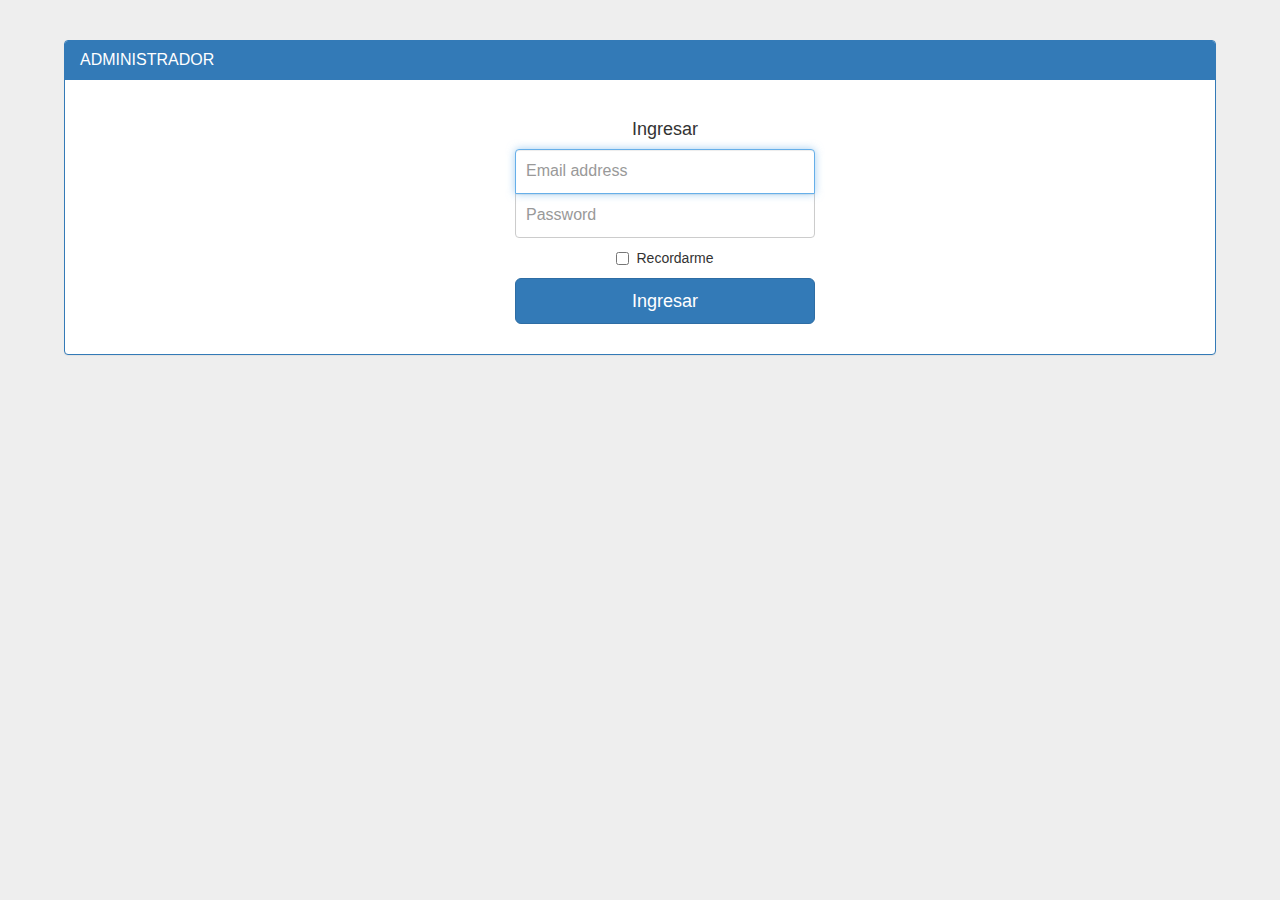
<file: index.html>
<!DOCTYPE html>
<html lang="en">
  <head>
    <meta charset="utf-8">
    <meta http-equiv="X-UA-Compatible" content="IE=edge">
    <meta name="viewport" content="width=device-width, initial-scale=1">
    <!-- The above 3 meta tags *must* come first in the head; any other head content must come *after* these tags -->
    <link rel="icon" type="image/png" href="images/adjuntar.png"/>
    <title>Patronato del Estado de Hidalgo</title>
    <!-- Bootstrap -->
    <link href="css/bootstrap.min.css" rel="stylesheet">
        <!-- Custom styles for this template -->
    <link href="css/signin.css" rel="stylesheet"
    <!-- HTML5 shim and Respond.js for IE8 support of HTML5 elements and media queries -->
    <!-- WARNING: Respond.js doesn't work if you view the page via file:// -->
    <!--[if lt IE 9]>
      <script src="https://oss.maxcdn.com/html5shiv/3.7.3/html5shiv.min.js"></script>
      <script src="https://oss.maxcdn.com/respond/1.4.2/respond.min.js"></script>
    <![endif]-->
  </head>
<body>
    <div class="panel panel-primary" style="width: 90%; margin:  0 auto;">
      <div class="panel-heading">
        <h3 class="panel-title"> ADMINISTRADOR</h3>
      </div>
      <div class="panel-body">
          <div class="container">
            <form class="form-signin">
              <h4 class="form-signin-heading">Ingresar</h4>
              <label for="inputEmail" class="sr-only">Correo electronico</label>
              <input type="email" id="inputEmail" class="form-control" placeholder="Email address" required autofocus>
              <label for="inputPassword" class="sr-only">Contraseña</label>
              <input type="password" id="inputPassword" class="form-control" placeholder="Password" required>
              <div class="checkbox">
                <label>
                  <input type="checkbox" value="remember-me"> Recordarme
                </label>
              </div>
                <button class="btn btn-lg btn-primary btn-block" type="submit" onClick="location.href='menu.html'">Ingresar</button>
            </form>
          </div> <!-- /container -->

        </div>
    </div>
  </body>
</html>
</file>
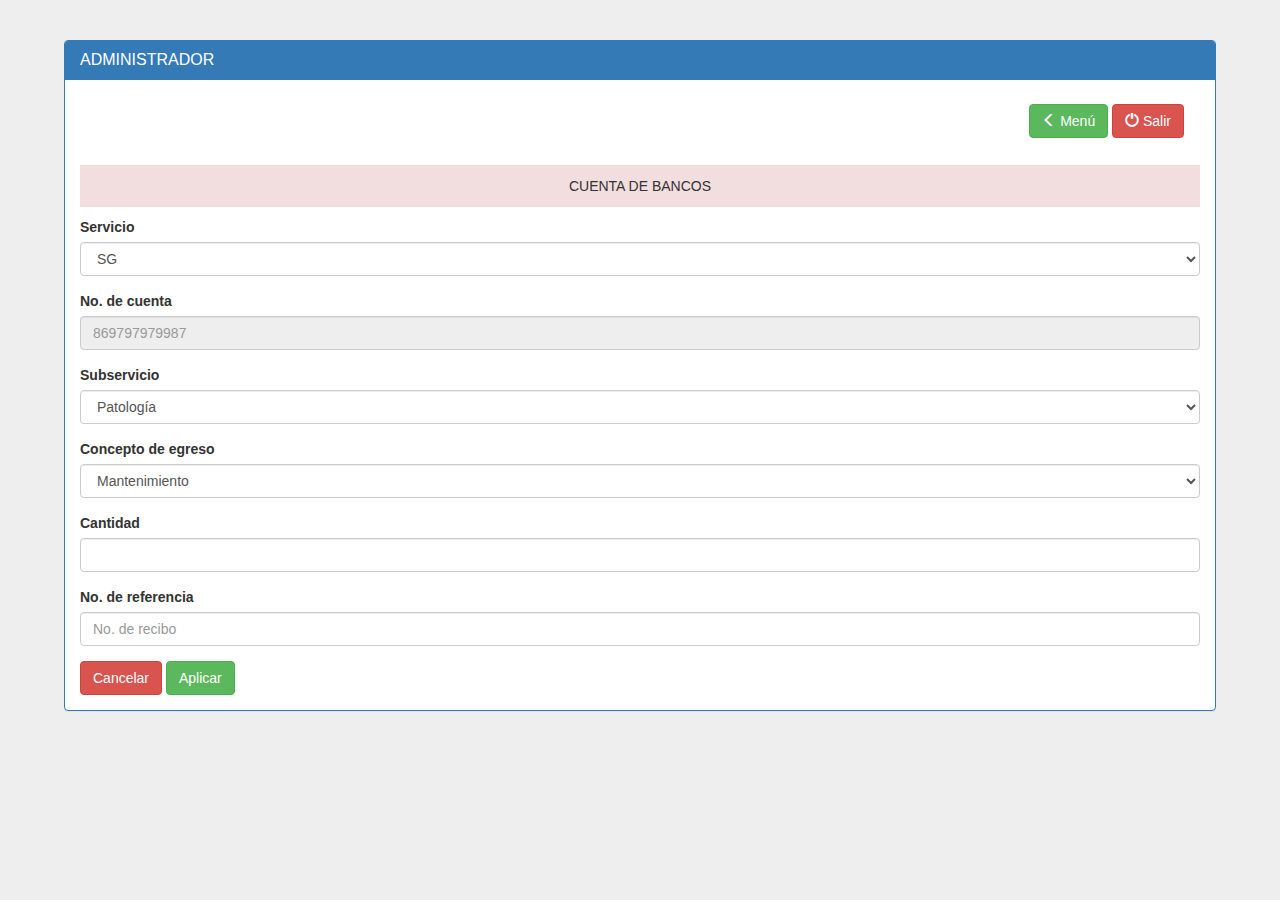
<file: banco.html>
<!DOCTYPE html>
<html lang="en">
  <head>
    <meta charset="utf-8">
    <meta http-equiv="X-UA-Compatible" content="IE=edge">
    <meta name="viewport" content="width=device-width, initial-scale=1">
    <!-- The above 3 meta tags *must* come first in the head; any other head content must come *after* these tags -->
    <link rel="icon" type="image/png" href="images/adjuntar.png"/>
    <title>Patronato del Estado de Hidalgo</title>

    <!-- Bootstrap -->
    <link href="css/bootstrap.min.css" rel="stylesheet">
        <!-- Custom styles for this template -->
    <link href="css/signin.css" rel="stylesheet">
    <script type="text/javascript" src="js/jquery-3.1.0.min.js"></script>
    <script type="text/javascript" src="js/bootstrap.min.js"></script>
    <script type="text/javascript" src="js/bootstrap.js"></script>


    <!-- HTML5 shim and Respond.js for IE8 support of HTML5 elements and media queries -->
    <!-- WARNING: Respond.js doesn't work if you view the page via file:// -->
    <!--[if lt IE 9]>
      <script src="https://oss.maxcdn.com/html5shiv/3.7.3/html5shiv.min.js"></script>
      <script src="https://oss.maxcdn.com/respond/1.4.2/respond.min.js"></script>
    <![endif]-->
  </head>
  <body>
  <div class="panel panel-primary" style="width: 90%; margin:  0 auto;">
  <div class="panel-heading">
    <h3 class="panel-title"> ADMINISTRADOR</h3>
  </div>
  <div class="panel-body">
    <nav class="navbar navbar-default">
        <div class="container-fluid">
          <!-- Brand and toggle get grouped for better mobile display -->
          <div class="navbar-header">
            <button type="button" class="navbar-toggle collapsed" data-toggle="collapse" data-target="#bs-example-navbar-collapse-1" aria-expanded="false">
              <span class="sr-only">Toggle navigation</span>
              <span class="icon-bar"></span>
              <span class="icon-bar"></span>
              <span class="icon-bar"></span>
            </button>
          </div>

          <!-- Collect the nav links, forms, and other content for toggling -->
          <div class="collapse navbar-collapse" id="bs-example-navbar-collapse-1">
            <ul class="nav navbar-nav navbar-right">
            <div class="btn-group">
                <button type="button" class="btn btn-success" aria-haspopup="true" aria-expanded="false" onClick="location.href='menu.html'">
                <span class="glyphicon glyphicon-menu-left" aria-hidden="true"></span> Menú</button>  
            </div>            
            <div class="btn-group">
                <button type="button" class="btn btn-danger" aria-haspopup="true" aria-expanded="false" onClick="location.href='index.html'">
                <span class="glyphicon glyphicon-off" aria-hidden="true"></span> Salir</button>
            </div>
            </ul>
          </div><!-- /.navbar-collapse -->
        </div><!-- /.container-fluid -->
      </nav>
      <form>
        <p class="bg-danger" style="padding:.8em; text-align:center;">CUENTA DE BANCOS</p>
        <div class="form-group">
        <label for="exampleInputPassword1">Servicio</label>
          <select class="form-control">
            <option>SG</option>
          </select>
        </div>
        <div class="form-group">
          <label for="exampleInputEmail1">No. de cuenta</label>
          <input type="text" class="form-control" placeholder="869797979987" disabled="true">
        </div>
        <div class="form-group">
        <label for="exampleInputPassword1">Subservicio</label>
          <select class="form-control">
            <option>Patología</option>
            <option>Radiografias</option>
            <option>Laboratorio</option>
          </select>
        </div>
        <div class="form-group">
        <label for="exampleInputPassword1">Concepto de egreso</label>
          <select class="form-control">
            <option>Mantenimiento</option>
            <option>Compra de equipo</option>
          </select>
        </div>
        <div class="form-group">
          <label for="exampleInputPassword1">Cantidad</label>
          <input type="text" class="form-control" placeholder="">
        </div>
        <div class="form-group">
          <label for="exampleInputPassword1">No. de referencia</label>
          <input type="text" class="form-control" placeholder="No. de recibo">
        </div>
        <button type="button" class="btn btn-danger" aria-haspopup="true" aria-expanded="false">Cancelar</button>
        <button type="submit" class="btn btn-success">Aplicar</button>
      </form>
  </div>
  </div>
  </body>
</html>
</file>
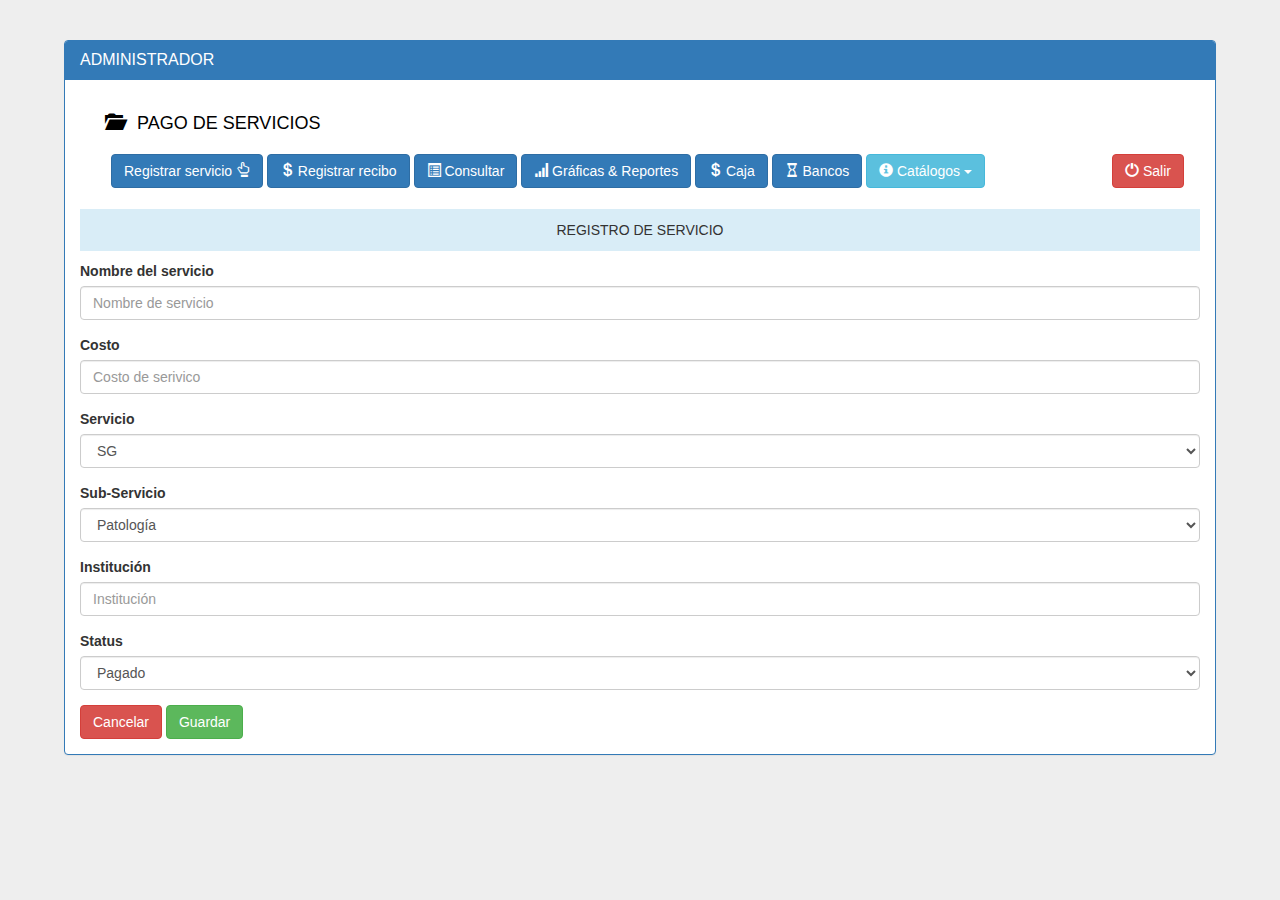
<file: base.html>
<!DOCTYPE html>
<html lang="en">
  <head>
    <meta charset="utf-8">
    <meta http-equiv="X-UA-Compatible" content="IE=edge">
    <meta name="viewport" content="width=device-width, initial-scale=1">
    <!-- The above 3 meta tags *must* come first in the head; any other head content must come *after* these tags -->
    <link rel="icon" type="image/png" href="images/adjuntar.png"/>
    <title>Patronato del Estado de Hidalgo</title>

    <!-- Bootstrap -->
    <link href="css/bootstrap.min.css" rel="stylesheet">
        <!-- Custom styles for this template -->
    <link href="css/signin.css" rel="stylesheet">
    <script type="text/javascript" src="js/jquery-3.1.0.min.js"></script>
    <script type="text/javascript" src="js/bootstrap.min.js"></script>
    <script type="text/javascript" src="js/bootstrap.js"></script>


    <!-- HTML5 shim and Respond.js for IE8 support of HTML5 elements and media queries -->
    <!-- WARNING: Respond.js doesn't work if you view the page via file:// -->
    <!--[if lt IE 9]>
      <script src="https://oss.maxcdn.com/html5shiv/3.7.3/html5shiv.min.js"></script>
      <script src="https://oss.maxcdn.com/respond/1.4.2/respond.min.js"></script>
    <![endif]-->
  </head>
  <body>
  <div class="panel panel-primary" style="width: 90%; margin:  0 auto;">
  <div class="panel-heading">
    <h3 class="panel-title"> ADMINISTRADOR</h3>
  </div>
  <div class="panel-body">
    <nav class="navbar navbar-default">
        <div class="container-fluid">
          <!-- Brand and toggle get grouped for better mobile display -->
          <div class="navbar-header">
            <button type="button" class="navbar-toggle collapsed" data-toggle="collapse" data-target="#bs-example-navbar-collapse-1" aria-expanded="false">
              <span class="sr-only">Toggle navigation</span>
              <span class="icon-bar"></span>
              <span class="icon-bar"></span>
              <span class="icon-bar"></span>
            </button>
            <a class="navbar-brand" href="home.html"><span class="glyphicon glyphicon-folder-open" aria-hidden="true"></span> PAGO DE SERVICIOS</a>
          </div>

          <!-- Collect the nav links, forms, and other content for toggling -->
          <div class="collapse navbar-collapse" id="bs-example-navbar-collapse-1">
            <ul class="nav navbar-nav">
              <!-- Single button -->
              <div class="btn-group">
                <button type="button" class="btn btn-primary" aria-haspopup="true" aria-expanded="false" onClick="location.href='servicio.html'">
                 Registrar servicio <span class="glyphicon glyphicon-hand-up" aria-hidden="true"></span></button>
              </div>
              <div class="btn-group">
                <button type="button" class="btn btn-primary" aria-haspopup="true" aria-expanded="false" onClick="location.href='recibo.html'">
                <span class="glyphicon glyphicon-usd" aria-hidden="true"></span> Registrar recibo</button>
              </div>
              <div class="btn-group">
                <button type="button" class="btn btn-primary" aria-haspopup="true" aria-expanded="false" onClick="location.href='consultar.html'">
                <span class="glyphicon glyphicon-list-alt" aria-hidden="true"></span> Consultar</button>
              </div>
              <div class="btn-group">
                <button type="button" class="btn btn-primary" aria-haspopup="true" aria-expanded="false" onClick="location.href='reportes.html'">
                <span class="glyphicon glyphicon-signal" aria-hidden="true"></span> Gráficas & Reportes</button>
              </div>
              <div class="btn-group">
                <button type="button" class="btn btn-primary" aria-haspopup="true" aria-expanded="false" onClick="location.href='caja.html'">
                <span class="glyphicon glyphicon-usd" aria-hidden="true"></span> Caja</button>
              </div>
              <div class="btn-group">
                <button type="button" class="btn btn-primary" aria-haspopup="true" aria-expanded="false" onClick="location.href='bancos.html'">
                <span class="glyphicon glyphicon-hourglass" aria-hidden="true"></span> Bancos</button>
              </div>              
              <div class="btn-group">
                <button type="button" class="btn btn-info" aria-haspopup="true" aria-expanded="false">
                <span class="glyphicon glyphicon-info-sign" aria-hidden="true"></span> Catálogos <span class="caret"></span></button>
              </div>
            </ul>

            <ul class="nav navbar-nav navbar-right">
             <div class="btn-group">
                <button type="button" class="btn btn-danger" aria-haspopup="true" aria-expanded="false" onClick="location.href='index.html'">
                <span class="glyphicon glyphicon-off" aria-hidden="true"></span> Salir</button>
              </div>
            </ul>

          </div><!-- /.navbar-collapse -->
        </div><!-- /.container-fluid -->
      </nav>
      <form>
        <p class="bg-info" style="padding:.8em; text-align:center;">REGISTRO DE SERVICIO</p>
        <div class="form-group">
          <label for="exampleInputEmail1">Nombre del servicio</label>
          <input type="text" class="form-control" placeholder="Nombre de servicio">
        </div>
        <div class="form-group">
          <label for="exampleInputPassword1">Costo</label>
          <input type="number" class="form-control" placeholder="Costo de serivico">
        </div>
        <div class="form-group">
        <label for="exampleInputPassword1">Servicio</label>
          <select class="form-control">
            <option>SG</option>
          </select>
        </div>
        <div class="form-group">
        <label for="exampleInputPassword1">Sub-Servicio</label>
          <select class="form-control">
            <option>Patología</option>
            <option>Láser</option>
            <option>Avastín</option>
            <option>Biopsias</option>
            <option>Broncoscopia</option>
          </select>
        </div>
        <div class="form-group">
          <label for="exampleInputPassword1">Institución</label>
          <input type="text" class="form-control" placeholder="Institución">
        </div>
        <div class="form-group">
        <label for="exampleInputPassword1">Status</label>
          <select class="form-control">
            <option>Pagado</option>
            <option>Pendiente</option>
          </select>
        </div>
        <button type="button" class="btn btn-danger" aria-haspopup="true" aria-expanded="false">Cancelar</button>
        <button type="submit" class="btn btn-success">Guardar</button>
      </form>
      
  </div>
  </div>
  </body>
</html>
</file>
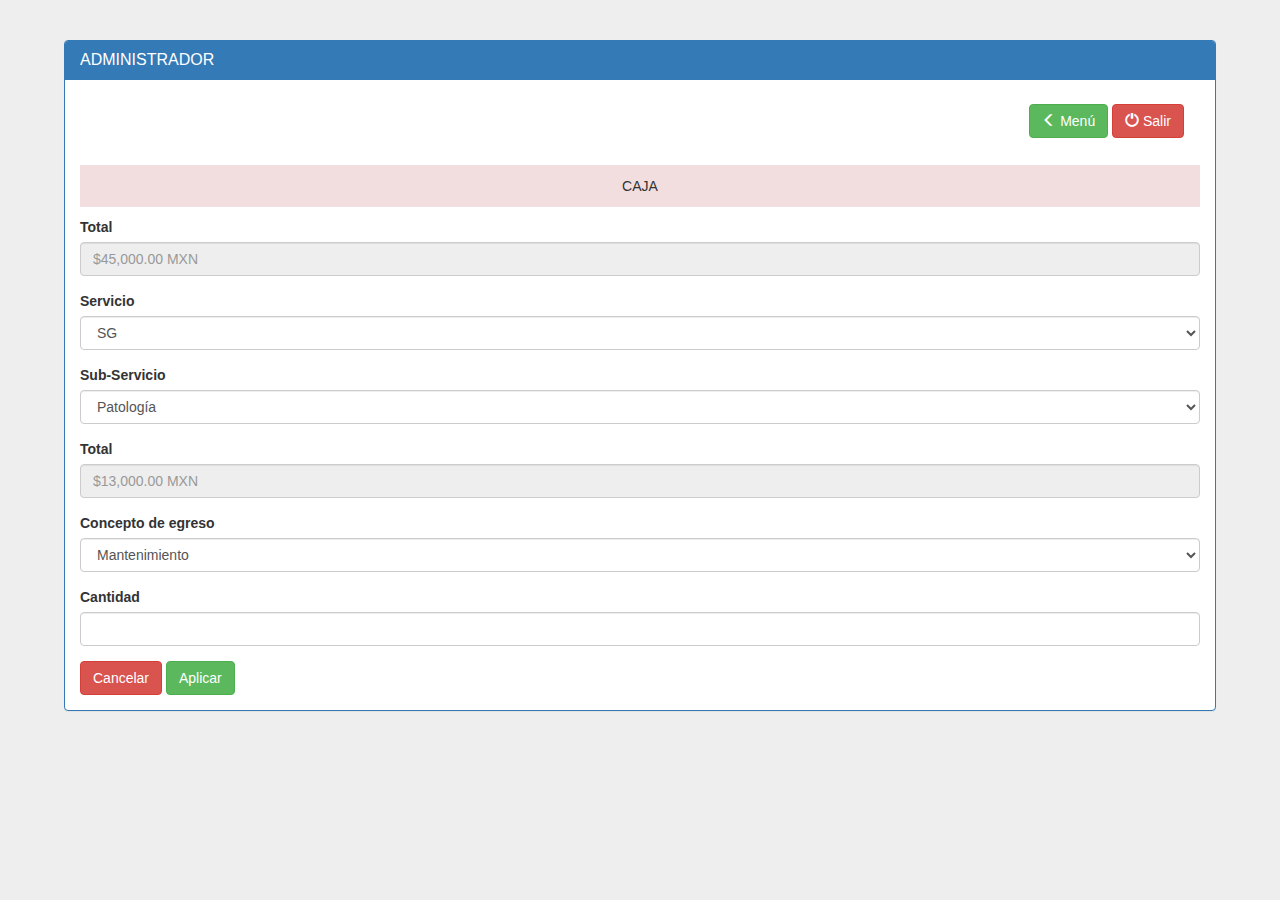
<file: caja.html>
<!DOCTYPE html>
<html lang="en">
  <head>
    <meta charset="utf-8">
    <meta http-equiv="X-UA-Compatible" content="IE=edge">
    <meta name="viewport" content="width=device-width, initial-scale=1">
    <!-- The above 3 meta tags *must* come first in the head; any other head content must come *after* these tags -->
    <link rel="icon" type="image/png" href="images/adjuntar.png"/>
    <title>Patronato del Estado de Hidalgo</title>

    <!-- Bootstrap -->
    <link href="css/bootstrap.min.css" rel="stylesheet">
        <!-- Custom styles for this template -->
    <link href="css/signin.css" rel="stylesheet">
    <script type="text/javascript" src="js/jquery-3.1.0.min.js"></script>
    <script type="text/javascript" src="js/bootstrap.min.js"></script>
    <script type="text/javascript" src="js/bootstrap.js"></script>


    <!-- HTML5 shim and Respond.js for IE8 support of HTML5 elements and media queries -->
    <!-- WARNING: Respond.js doesn't work if you view the page via file:// -->
    <!--[if lt IE 9]>
      <script src="https://oss.maxcdn.com/html5shiv/3.7.3/html5shiv.min.js"></script>
      <script src="https://oss.maxcdn.com/respond/1.4.2/respond.min.js"></script>
    <![endif]-->
  </head>
  <body>
  <div class="panel panel-primary" style="width: 90%; margin:  0 auto;">
  <div class="panel-heading">
    <h3 class="panel-title"> ADMINISTRADOR</h3>
  </div>
  <div class="panel-body">
    <nav class="navbar navbar-default">
        <div class="container-fluid">
          <!-- Brand and toggle get grouped for better mobile display -->
          <div class="navbar-header">
            <button type="button" class="navbar-toggle collapsed" data-toggle="collapse" data-target="#bs-example-navbar-collapse-1" aria-expanded="false">
              <span class="sr-only">Toggle navigation</span>
              <span class="icon-bar"></span>
              <span class="icon-bar"></span>
              <span class="icon-bar"></span>
            </button>
          </div>

          <!-- Collect the nav links, forms, and other content for toggling -->
          <div class="collapse navbar-collapse" id="bs-example-navbar-collapse-1">
            <ul class="nav navbar-nav navbar-right">
            <div class="btn-group">
                <button type="button" class="btn btn-success" aria-haspopup="true" aria-expanded="false" onClick="location.href='menu.html'">
                <span class="glyphicon glyphicon-menu-left" aria-hidden="true"></span> Menú</button>  
            </div>            
            <div class="btn-group">
                <button type="button" class="btn btn-danger" aria-haspopup="true" aria-expanded="false" onClick="location.href='index.html'">
                <span class="glyphicon glyphicon-off" aria-hidden="true"></span> Salir</button>
            </div>
            </ul>
          </div><!-- /.navbar-collapse -->
        </div><!-- /.container-fluid -->
      </nav>
      <form>
        <p class="bg-danger" style="padding:.8em; text-align:center;">CAJA</p>
        <div class="form-group">
          <label for="exampleInputEmail1">Total</label>
          <input type="text" class="form-control" placeholder="$45,000.00 MXN" disabled="true">
        </div>
        <div class="form-group">
        <label for="exampleInputPassword1">Servicio</label>
          <select class="form-control">
            <option>SG</option>
          </select>
        </div>
        <div class="form-group">
        <label for="exampleInputPassword1">Sub-Servicio</label>
          <select class="form-control">
            <option>Patología</option>
            <option>Láser</option>
            <option>Avastín</option>
            <option>Biopsias</option>
            <option>Broncoscopia</option>
          </select>
        </div>
        <div class="form-group">
          <label for="exampleInputEmail1">Total</label>
          <input type="text" class="form-control" placeholder="$13,000.00 MXN" disabled="true">
        </div>
        <div class="form-group">
        <label for="exampleInputPassword1">Concepto de egreso</label>
          <select class="form-control">
            <option>Mantenimiento</option>
            <option>Compra de equipo</option>
          </select>
        </div>
        <div class="form-group">
          <label for="exampleInputPassword1">Cantidad</label>
          <input type="text" class="form-control" placeholder="">
        </div>
        <button type="button" class="btn btn-danger" aria-haspopup="true" aria-expanded="false">Cancelar</button>
        <button type="submit" class="btn btn-success">Aplicar</button>
      </form>
      
  </div>
  </div>
  </body>
</html>
</file>
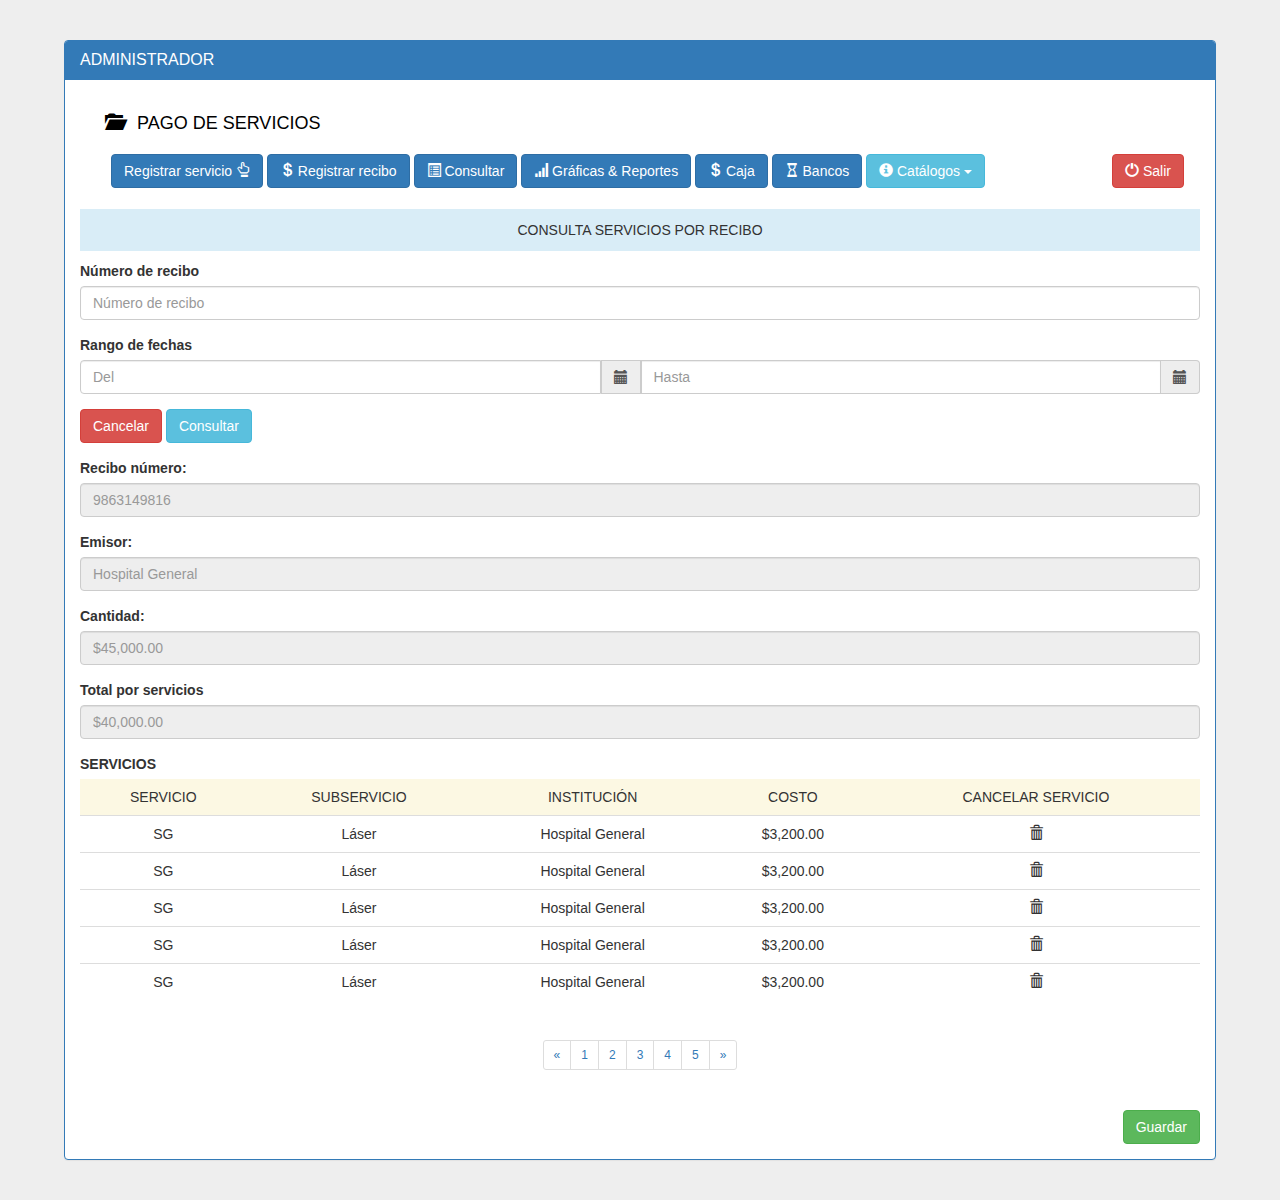
<file: consultar.html>
<!DOCTYPE html>
<html lang="en">
  <head>
    <meta charset="utf-8">
    <meta http-equiv="X-UA-Compatible" content="IE=edge">
    <meta name="viewport" content="width=device-width, initial-scale=1">
    <!-- The above 3 meta tags *must* come first in the head; any other head content must come *after* these tags -->
    <link rel="icon" type="image/png" href="images/adjuntar.png"/>
    <title>Patronato del Estado de Hidalgo</title>

    <!-- Bootstrap -->
    <link href="css/bootstrap.min.css" rel="stylesheet">
        <!-- Custom styles for this template -->
    <link href="css/signin.css" rel="stylesheet">
    <script type="text/javascript" src="js/jquery-3.1.0.min.js"></script>
    <script type="text/javascript" src="js/bootstrap.min.js"></script>
    <script type="text/javascript" src="js/bootstrap.js"></script>


    <!-- HTML5 shim and Respond.js for IE8 support of HTML5 elements and media queries -->
    <!-- WARNING: Respond.js doesn't work if you view the page via file:// -->
    <!--[if lt IE 9]>
      <script src="https://oss.maxcdn.com/html5shiv/3.7.3/html5shiv.min.js"></script>
      <script src="https://oss.maxcdn.com/respond/1.4.2/respond.min.js"></script>
    <![endif]-->
  </head>
  <body>
  <div class="panel panel-primary" style="width: 90%; margin:  0 auto;">
  <div class="panel-heading">
    <h3 class="panel-title"> ADMINISTRADOR</h3>
  </div>
  <div class="panel-body">
    <nav class="navbar navbar-default">
        <div class="container-fluid">
          <!-- Brand and toggle get grouped for better mobile display -->
          <div class="navbar-header">
            <button type="button" class="navbar-toggle collapsed" data-toggle="collapse" data-target="#bs-example-navbar-collapse-1" aria-expanded="false">
              <span class="sr-only">Toggle navigation</span>
              <span class="icon-bar"></span>
              <span class="icon-bar"></span>
              <span class="icon-bar"></span>
            </button>
            <a class="navbar-brand" href="home.html"><span class="glyphicon glyphicon-folder-open" aria-hidden="true"></span> PAGO DE SERVICIOS</a>
          </div>

          <!-- Collect the nav links, forms, and other content for toggling -->
          <div class="collapse navbar-collapse" id="bs-example-navbar-collapse-1">
            <ul class="nav navbar-nav">
              <!-- Single button -->
              <div class="btn-group">
                <button type="button" class="btn btn-primary" aria-haspopup="true" aria-expanded="false" onClick="location.href='servicio.html'">
                 Registrar servicio <span class="glyphicon glyphicon-hand-up" aria-hidden="true"></span></button>
              </div>
              <div class="btn-group">
                <button type="button" class="btn btn-primary" aria-haspopup="true" aria-expanded="false" onClick="location.href='recibo.html'">
                <span class="glyphicon glyphicon-usd" aria-hidden="true"></span> Registrar recibo</button>
              </div>
              <div class="btn-group">
                <button type="button" class="btn btn-primary" aria-haspopup="true" aria-expanded="false" onClick="location.href='consultar.html'">
                <span class="glyphicon glyphicon-list-alt" aria-hidden="true"></span> Consultar</button>
              </div>
              <div class="btn-group">
                <button type="button" class="btn btn-primary" aria-haspopup="true" aria-expanded="false" onClick="location.href='reportes.html'">
                <span class="glyphicon glyphicon-signal" aria-hidden="true"></span> Gráficas & Reportes</button>
              </div>
              <div class="btn-group">
                <button type="button" class="btn btn-primary" aria-haspopup="true" aria-expanded="false" onClick="location.href='caja.html'">
                <span class="glyphicon glyphicon-usd" aria-hidden="true"></span> Caja</button>
              </div>
              <div class="btn-group">
                <button type="button" class="btn btn-primary" aria-haspopup="true" aria-expanded="false" onClick="location.href='bancos.html'">
                <span class="glyphicon glyphicon-hourglass" aria-hidden="true"></span> Bancos</button>
              </div>
              <div class="btn-group">
                <button type="button" class="btn btn-info" aria-haspopup="true" aria-expanded="false">
                <span class="glyphicon glyphicon-info-sign" aria-hidden="true"></span> Catálogos <span class="caret"></span></button>
              </div>
            </ul>

            <ul class="nav navbar-nav navbar-right">
             <div class="btn-group">
                <button type="button" class="btn btn-danger" aria-haspopup="true" aria-expanded="false" onClick="location.href='index.html'">
                <span class="glyphicon glyphicon-off" aria-hidden="true"></span> Salir</button>
              </div>
            </ul>

          </div><!-- /.navbar-collapse -->
        </div><!-- /.container-fluid -->
      </nav>
      <form>
        <p class="bg-info" style="padding:.8em; text-align:center;">CONSULTA SERVICIOS POR RECIBO</p>
        <div class="form-group">
          <label for="exampleInputEmail1">Número de recibo</label>
          <input type="number" class="form-control" placeholder="Número de recibo">
        </div>
        <div class="form-group">
          <label for="exampleInputEmail1">Rango de fechas</label>
             <div class='input-group date' id='datetimepicker1'>
                <input type='text' class="form-control" placeholder="Del"/>
                <span class="input-group-addon">
                  <span class="glyphicon glyphicon-calendar"></span>
                </span>
                 <input type='text' class="form-control" placeholder="Hasta"/>
                <span class="input-group-addon">
                  <span class="glyphicon glyphicon-calendar"></span>
                </span>             
             </div>
        </div>
        <div class="form-group">
          <button type="button" class="btn btn-danger" aria-haspopup="true" aria-expanded="false">Cancelar</button>
          <button type="submit" class="btn btn-info">Consultar</button>
        </div>  
        <div class="form-group">
          <label for="exampleInputEmail1">Recibo número:</label>
          <input type="text" class="form-control" placeholder="9863149816" disabled="true">
        </div>
        <div class="form-group">
          <label for="exampleInputEmail1">Emisor:</label>
          <input type="text" class="form-control" placeholder="Hospital General" disabled="true">
        </div>
        <div class="form-group">
          <label for="exampleInputEmail1">Cantidad:</label>
          <input type="text" class="form-control" placeholder="$45,000.00" disabled="true">
        </div>
        <div class="form-group">
          <label for="exampleInputEmail1">Total por servicios</label>
          <input type="text" class="form-control" placeholder="$40,000.00" disabled="true">
        </div> 
        <div class="form-group">
         <label for="exampleInputPassword1">SERVICIOS</label>
          <table class="table table-hover" style="text-align: center">
            <thead>
              <tr class="warning">
                <td>SERVICIO</td>
                <td>SUBSERVICIO</td>
                <td>INSTITUCIÓN</td>
                <td>COSTO</td>
                <td>CANCELAR SERVICIO</td>
              </tr>
             </thead>
             <tbody>
              <tr>
                <td>SG</td>
                <td>Láser</td>
                <td>Hospital General</td>
                <td>$3,200.00</td>
                <td><span class="glyphicon glyphicon-trash" aria-hidden="true"></span></td>
              </tr>
              <tr>
                <td>SG</td>
                <td>Láser</td>
                <td>Hospital General</td>
                <td>$3,200.00</td>
                <td><span class="glyphicon glyphicon-trash" aria-hidden="true"></span></td>
              </tr>
              <tr>
                <td>SG</td>
                <td>Láser</td>
                <td>Hospital General</td>
                <td>$3,200.00</td>
                <td><span class="glyphicon glyphicon-trash" aria-hidden="true"></span></td>
              </tr>
              <tr>
                <td>SG</td>
                <td>Láser</td>
                <td>Hospital General</td>
                <td>$3,200.00</td>
                <td><span class="glyphicon glyphicon-trash" aria-hidden="true"></span></td>
              </tr>
              <tr>
                <td>SG</td>
                <td>Láser</td>
                <td>Hospital General</td>
                <td>$3,200.00</td>
                <td><span class="glyphicon glyphicon-trash" aria-hidden="true"></span></td>
              </tr>                            
            </tbody> 
          </table>
            <nav aria-label="..." style="text-align: center;">
              <ul class="pagination pagination-sm">
                 <li>
                    <a href="#" aria-label="Previous">
                      <span aria-hidden="true">&laquo;</span>
                    </a>
                  </li>
                  <li><a href="#">1</a></li>
                  <li><a href="#">2</a></li>
                  <li><a href="#">3</a></li>
                  <li><a href="#">4</a></li>
                  <li><a href="#">5</a></li>
                   <li>
                      <a href="#" aria-label="Next">
                        <span aria-hidden="true">&raquo;</span>
                      </a>
                    </li>
              </ul>
            </nav>
        </div>
        <button type="submit" class="btn btn-success" style="float: right">Guardar</button>
      </form>
      
  </div>
  </div>
  </body>
</html>
</file>
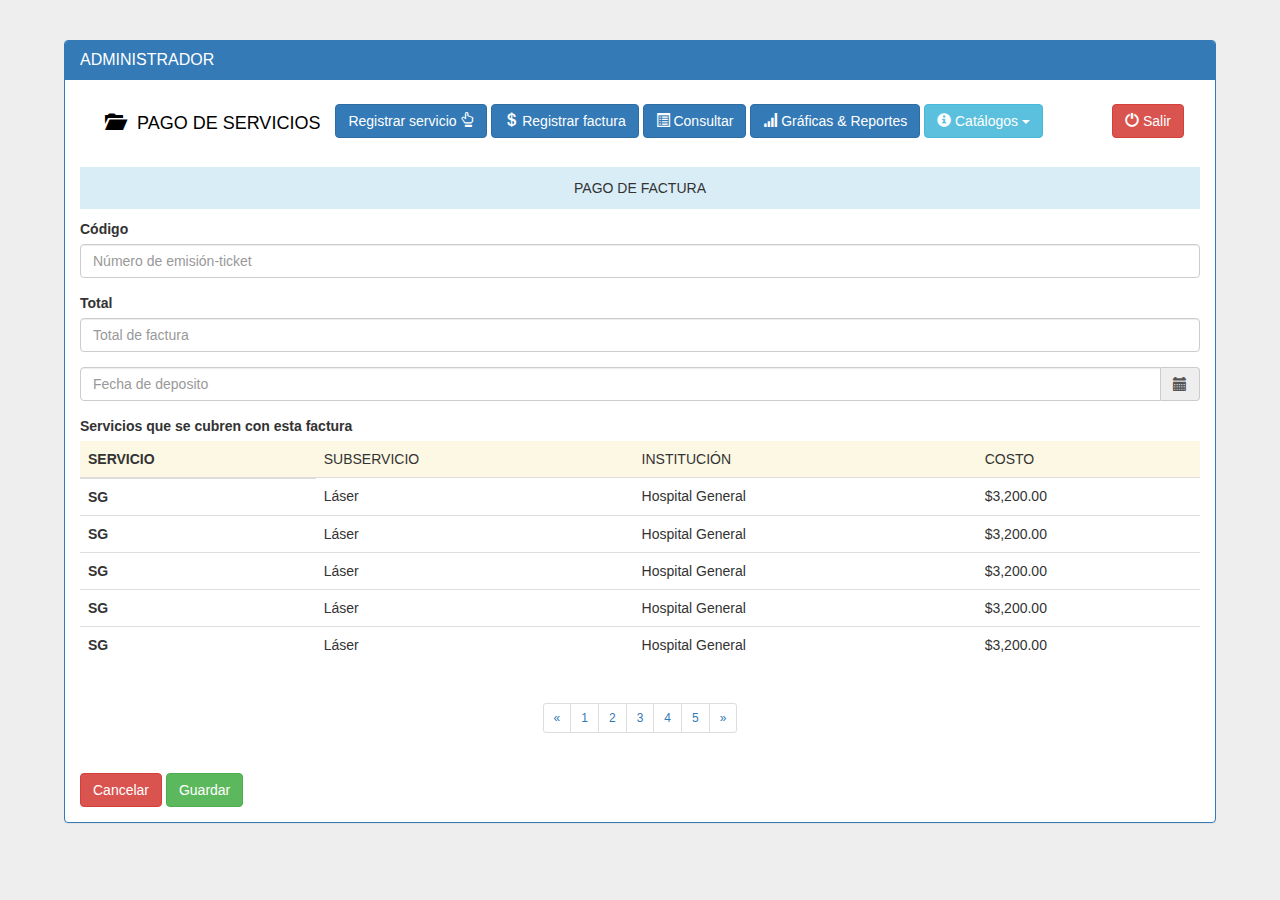
<file: factura.html>
<!DOCTYPE html>
<html lang="en">
  <head>
    <meta charset="utf-8">
    <meta http-equiv="X-UA-Compatible" content="IE=edge">
    <meta name="viewport" content="width=device-width, initial-scale=1">
    <!-- The above 3 meta tags *must* come first in the head; any other head content must come *after* these tags -->
    <link rel="icon" type="image/png" href="images/adjuntar.png"/>
    <title>Patronato del Estado de Hidalgo</title>

    <!-- Bootstrap -->
    <link href="css/bootstrap.min.css" rel="stylesheet">
        <!-- Custom styles for this template -->
    <link href="css/signin.css" rel="stylesheet">
    <script type="text/javascript" src="js/jquery-3.1.0.min.js"></script>
    <script type="text/javascript" src="js/bootstrap.min.js"></script>
    <script type="text/javascript" src="js/bootstrap.js"></script>


    <!-- HTML5 shim and Respond.js for IE8 support of HTML5 elements and media queries -->
    <!-- WARNING: Respond.js doesn't work if you view the page via file:// -->
    <!--[if lt IE 9]>
      <script src="https://oss.maxcdn.com/html5shiv/3.7.3/html5shiv.min.js"></script>
      <script src="https://oss.maxcdn.com/respond/1.4.2/respond.min.js"></script>
    <![endif]-->
  </head>
  <body>
  <div class="panel panel-primary" style="width: 90%; margin:  0 auto;">
  <div class="panel-heading">
    <h3 class="panel-title"> ADMINISTRADOR</h3>
  </div>
  <div class="panel-body">
    <nav class="navbar navbar-default">
        <div class="container-fluid">
          <!-- Brand and toggle get grouped for better mobile display -->
          <div class="navbar-header">
            <button type="button" class="navbar-toggle collapsed" data-toggle="collapse" data-target="#bs-example-navbar-collapse-1" aria-expanded="false">
              <span class="sr-only">Toggle navigation</span>
              <span class="icon-bar"></span>
              <span class="icon-bar"></span>
              <span class="icon-bar"></span>
            </button>
            <a class="navbar-brand" href="home.html"><span class="glyphicon glyphicon-folder-open" aria-hidden="true"></span> PAGO DE SERVICIOS</a>
          </div>

          <!-- Collect the nav links, forms, and other content for toggling -->
          <div class="collapse navbar-collapse" id="bs-example-navbar-collapse-1">
            <ul class="nav navbar-nav">
              <!-- Single button -->
              <div class="btn-group">
                <button type="button" class="btn btn-primary" aria-haspopup="true" aria-expanded="false" onClick="location.href='servicio.html'">
                 Registrar servicio <span class="glyphicon glyphicon-hand-up" aria-hidden="true"></span></button>
              </div>
              <div class="btn-group">
                <button type="button" class="btn btn-primary" aria-haspopup="true" aria-expanded="false" onClick="location.href='factura.html'">
                <span class="glyphicon glyphicon-usd" aria-hidden="true"></span> Registrar factura</button>
              </div>
              <div class="btn-group">
                <button type="button" class="btn btn-primary" aria-haspopup="true" aria-expanded="false" onClick="location.href='consultar.html'">
                <span class="glyphicon glyphicon-list-alt" aria-hidden="true"></span> Consultar</button>
              </div>
              <div class="btn-group">
                <button type="button" class="btn btn-primary" aria-haspopup="true" aria-expanded="false" onClick="location.href='reportes.html'">
                <span class="glyphicon glyphicon-signal" aria-hidden="true"></span> Gráficas & Reportes</button>
              </div>
              <div class="btn-group">
                <button type="button" class="btn btn-info" aria-haspopup="true" aria-expanded="false">
                <span class="glyphicon glyphicon-info-sign" aria-hidden="true"></span> Catálogos <span class="caret"></span></button>
              </div>
            </ul>

            <ul class="nav navbar-nav navbar-right">
             <div class="btn-group">
                <button type="button" class="btn btn-danger" aria-haspopup="true" aria-expanded="false" onClick="location.href='index.html'">
                <span class="glyphicon glyphicon-off" aria-hidden="true"></span> Salir</button>
              </div>
            </ul>

          </div><!-- /.navbar-collapse -->
        </div><!-- /.container-fluid -->
      </nav>
      <form>
        <p class="bg-info" style="padding:.8em; text-align:center;">PAGO DE FACTURA</p>
        <div class="form-group">
          <label for="exampleInputEmail1">Código</label>
          <input type="text" class="form-control" placeholder="Número de emisión-ticket">
        </div>
        <div class="form-group">
          <label for="exampleInputPassword1">Total</label>
          <input type="number" class="form-control" placeholder="Total de factura">
        </div>
        <div class="form-group">
           <div class='input-group date' id='datetimepicker1'>
              <input type='text' class="form-control" placeholder="Fecha de deposito"/>
              <span class="input-group-addon">
                <span class="glyphicon glyphicon-calendar"></span>
              </span>
           </div>
         </div>
         <div class="form-group">
         <label for="exampleInputPassword1">Servicios que se cubren con esta factura</label>
          <table class="table table-hover">
            <thead>
              <tr class="warning">
                <th>SERVICIO</th>
                <td>SUBSERVICIO</td>
                <td>INSTITUCIÓN</td>
                <td>COSTO</td>
              </tr>
             </thead>
             <tbody>
              <tr>
                <th>SG</th>
                <td>Láser</td>
                <td>Hospital General</td>
                <td>$3,200.00</td>
              </tr>
              <tr>
                <th>SG</th>
                <td>Láser</td>
                <td>Hospital General</td>
                <td>$3,200.00</td>
              </tr>
              <tr>
                <th>SG</th>
                <td>Láser</td>
                <td>Hospital General</td>
                <td>$3,200.00</td>
              </tr>
              <tr>
                <th>SG</th>
                <td>Láser</td>
                <td>Hospital General</td>
                <td>$3,200.00</td>
              </tr>
              <tr>
                <th>SG</th>
                <td>Láser</td>
                <td>Hospital General</td>
                <td>$3,200.00</td>
              </tr>                            
            </tbody> 
          </table>
            <nav aria-label="..." style="text-align: center;">
              <ul class="pagination pagination-sm">
                 <li>
                    <a href="#" aria-label="Previous">
                      <span aria-hidden="true">&laquo;</span>
                    </a>
                  </li>
                  <li><a href="#">1</a></li>
                  <li><a href="#">2</a></li>
                  <li><a href="#">3</a></li>
                  <li><a href="#">4</a></li>
                  <li><a href="#">5</a></li>
                   <li>
                      <a href="#" aria-label="Next">
                        <span aria-hidden="true">&raquo;</span>
                      </a>
                    </li>
              </ul>
            </nav>
        </div>
        <button type="button" class="btn btn-danger" aria-haspopup="true" aria-expanded="false">Cancelar</button>
        <button type="submit" class="btn btn-success">Guardar</button>
      </form>
      
  </div>
  </div>
  </body>
          <script type="text/javascript">
            $(function () {
                $('#datetimepicker1').datetimepicker();
            });
        </script>
</html>
</file>
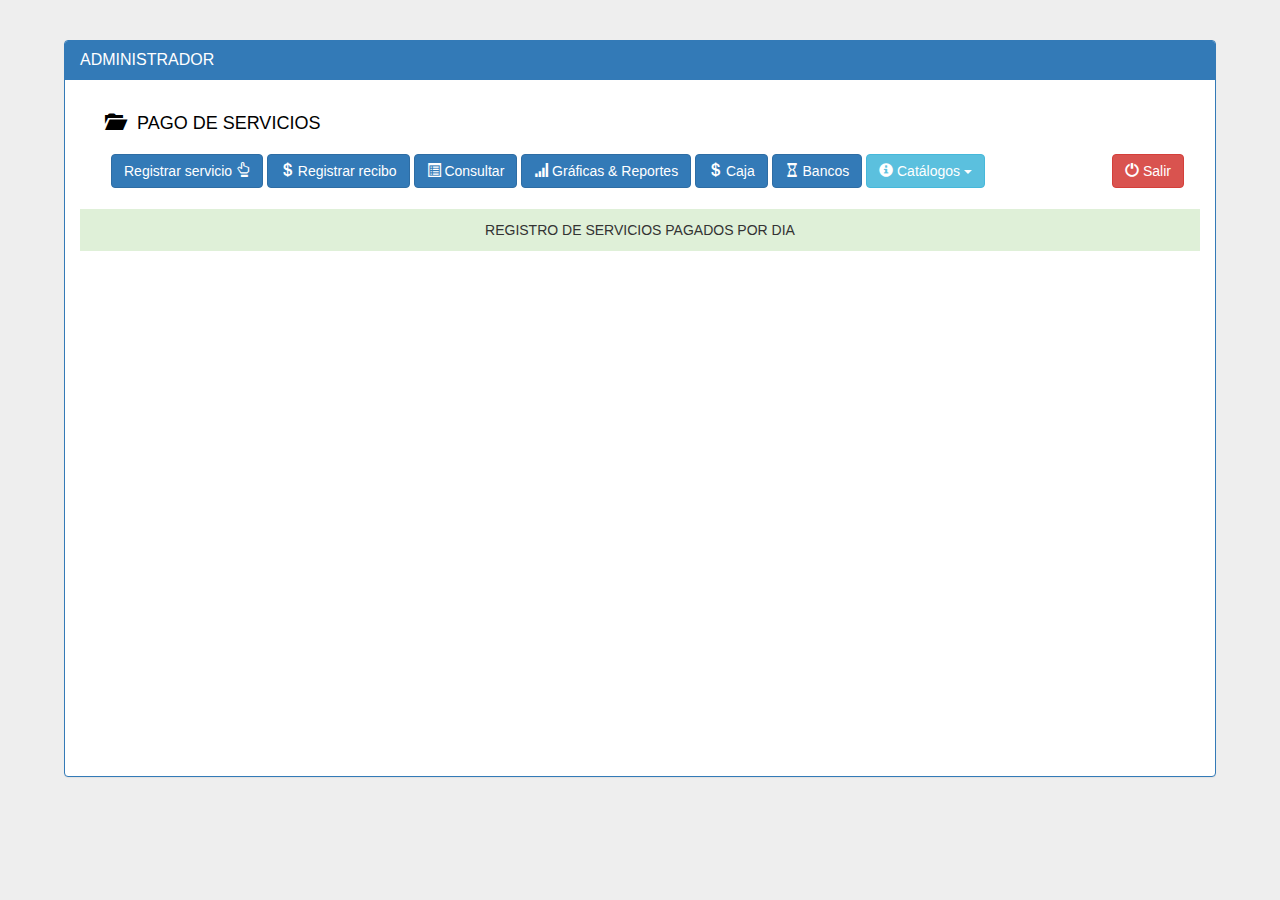
<file: home.html>
<!DOCTYPE html>
<html lang="en">
  <head>
    <meta charset="utf-8">
    <meta http-equiv="X-UA-Compatible" content="IE=edge">
    <meta name="viewport" content="width=device-width, initial-scale=1">
    <!-- The above 3 meta tags *must* come first in the head; any other head content must come *after* these tags -->
    <link rel="icon" type="image/png" href="images/adjuntar.png"/>
    <title>Patronato del Estado de Hidalgo</title>

    <!-- Bootstrap -->
    <link href="css/bootstrap.min.css" rel="stylesheet">
        <!-- Custom styles for this template -->
    <link href="css/signin.css" rel="stylesheet">
    <script type="text/javascript" src="js/jquery-3.1.0.min.js"></script>
    <script type="text/javascript" src="js/bootstrap.min.js"></script>
    <script type="text/javascript" src="js/bootstrap.js"></script>

<!-- Styles -->
<style>
#chartdiv {
  width: 100%;
  height: 500px;
}             
</style>

<!-- Resources -->
<script src="https://www.amcharts.com/lib/3/amcharts.js"></script>
<script src="https://www.amcharts.com/lib/3/serial.js"></script>
<script src="https://www.amcharts.com/lib/3/plugins/export/export.min.js"></script>
<link rel="stylesheet" href="https://www.amcharts.com/lib/3/plugins/export/export.css" type="text/css" media="all"/>
<script src="https://www.amcharts.com/lib/3/themes/light.js"></script>
<script src="js/chart.js"></script>

    <!-- HTML5 shim and Respond.js for IE8 support of HTML5 elements and media queries -->
    <!-- WARNING: Respond.js doesn't work if you view the page via file:// -->
    <!--[if lt IE 9]>
      <script src="https://oss.maxcdn.com/html5shiv/3.7.3/html5shiv.min.js"></script>
      <script src="https://oss.maxcdn.com/respond/1.4.2/respond.min.js"></script>
    <![endif]-->
  </head>
  <body>
  <div class="panel panel-primary" style="width: 90%; margin:  0 auto;">
  <div class="panel-heading">
    <h3 class="panel-title"> ADMINISTRADOR</h3>
  </div>
  <div class="panel-body">
    <nav class="navbar navbar-default">
        <div class="container-fluid">
          <!-- Brand and toggle get grouped for better mobile display -->
          <div class="navbar-header">
            <button type="button" class="navbar-toggle collapsed" data-toggle="collapse" data-target="#bs-example-navbar-collapse-1" aria-expanded="false">
              <span class="sr-only">Toggle navigation</span>
              <span class="icon-bar"></span>
              <span class="icon-bar"></span>
              <span class="icon-bar"></span>
            </button>
            <a class="navbar-brand" href="#"><span class="glyphicon glyphicon-folder-open" aria-hidden="true"></span> PAGO DE SERVICIOS</a>
          </div>

          <!-- Collect the nav links, forms, and other content for toggling -->
          <div class="collapse navbar-collapse" id="bs-example-navbar-collapse-1">
            <ul class="nav navbar-nav">
              <!-- Single button -->
              <div class="btn-group">
                <button type="button" class="btn btn-primary" aria-haspopup="true" aria-expanded="false" onClick="location.href='servicio.html'">
                 Registrar servicio <span class="glyphicon glyphicon-hand-up" aria-hidden="true"></span></button>
              </div>
              <div class="btn-group">
                <button type="button" class="btn btn-primary" aria-haspopup="true" aria-expanded="false" onClick="location.href='recibo.html'">
                <span class="glyphicon glyphicon-usd" aria-hidden="true"></span> Registrar recibo</button>
              </div>
              <div class="btn-group">
                <button type="button" class="btn btn-primary" aria-haspopup="true" aria-expanded="false">
                <span class="glyphicon glyphicon-list-alt" aria-hidden="true"></span> Consultar</button>
              </div>
              <div class="btn-group">
                <button type="button" class="btn btn-primary" aria-haspopup="true" aria-expanded="false" onClick="location.href='reportes.html'">
                <span class="glyphicon glyphicon-signal" aria-hidden="true"></span> Gráficas & Reportes</button>
              </div>
              <div class="btn-group">
                <button type="button" class="btn btn-primary" aria-haspopup="true" aria-expanded="false" onClick="location.href='caja.html'">
                <span class="glyphicon glyphicon-usd" aria-hidden="true"></span> Caja</button>
              </div>
              <div class="btn-group">
                <button type="button" class="btn btn-primary" aria-haspopup="true" aria-expanded="false" onClick="location.href='bancos.html'">
                <span class="glyphicon glyphicon-hourglass" aria-hidden="true"></span> Bancos</button>
              </div>              
              <div class="btn-group">
                <button type="button" class="btn btn-info" aria-haspopup="true" aria-expanded="false">
                <span class="glyphicon glyphicon-info-sign" aria-hidden="true"></span> Catálogos <span class="caret"></span></button>
              </div>
            </ul>

            <ul class="nav navbar-nav navbar-right">
             <div class="btn-group">
                <button type="button" class="btn btn-danger" aria-haspopup="true" aria-expanded="false" onClick="location.href='index.html'">
                <span class="glyphicon glyphicon-off" aria-hidden="true"></span> Salir</button>
              </div>
            </ul>
          </div><!-- /.navbar-collapse -->
        </div><!-- /.container-fluid -->
      </nav>
      <!-- HTML -->
      <p class="bg-success" style="padding:.8em; text-align:center;">REGISTRO DE SERVICIOS PAGADOS POR DIA</p>
      <div id="chartdiv"></div>

  </div>
  </div>
  </body>
</html>
</file>
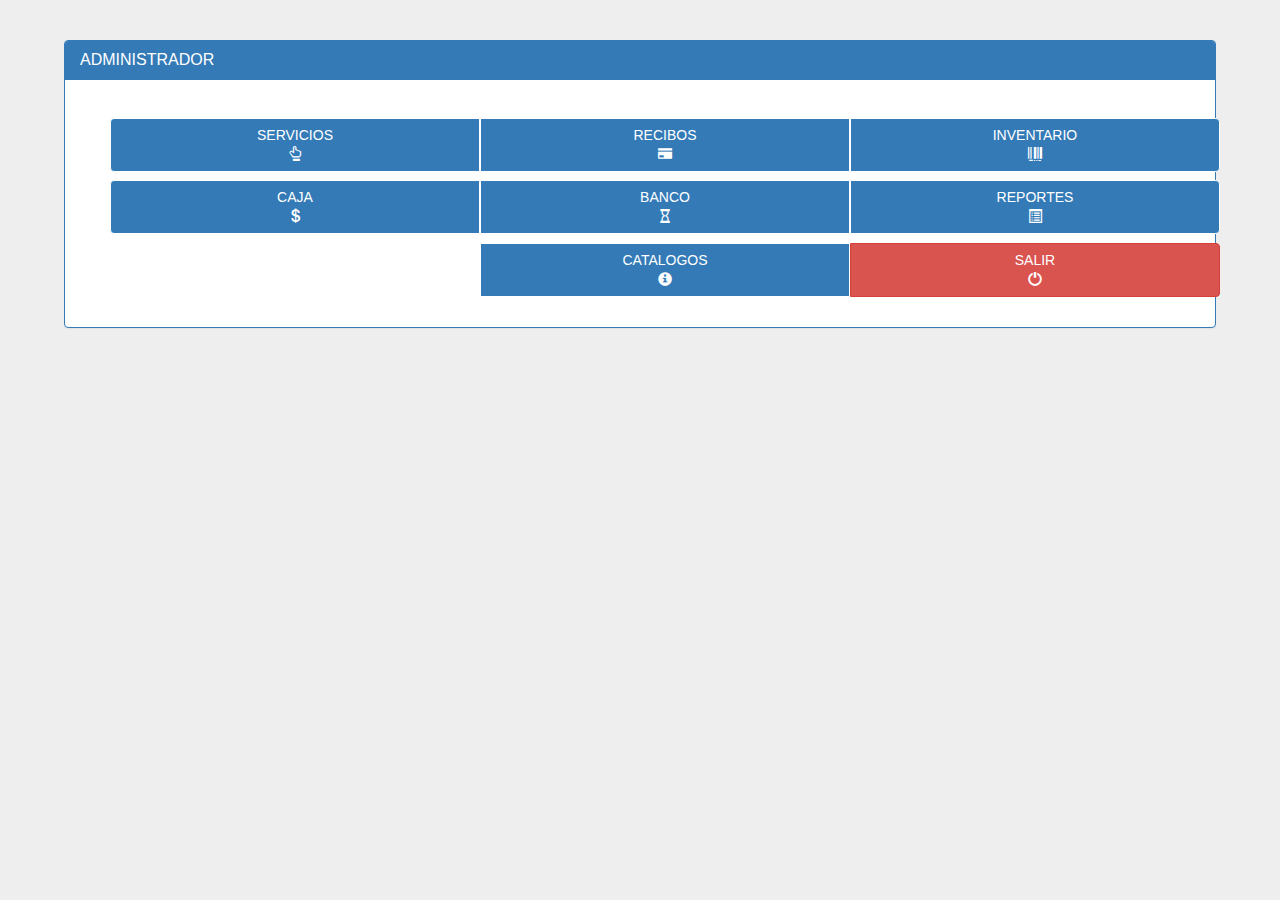
<file: menu.html>
<!DOCTYPE html>
<html lang="en">
  <head>
    <meta charset="utf-8">
    <meta http-equiv="X-UA-Compatible" content="IE=edge">
    <meta name="viewport" content="width=device-width, initial-scale=1">
    <!-- The above 3 meta tags *must* come first in the head; any other head content must come *after* these tags -->
    <link rel="icon" type="image/png" href="images/adjuntar.png"/>
    <title>Patronato del Estado de Hidalgo</title>
    <!-- Bootstrap -->
    <link href="css/bootstrap.min.css" rel="stylesheet">
        <!-- Custom styles for this template -->
    <link href="css/signin.css" rel="stylesheet"
    <!-- HTML5 shim and Respond.js for IE8 support of HTML5 elements and media queries -->
    <!-- WARNING: Respond.js doesn't work if you view the page via file:// -->
    <!--[if lt IE 9]>
      <script src="https://oss.maxcdn.com/html5shiv/3.7.3/html5shiv.min.js"></script>
      <script src="https://oss.maxcdn.com/respond/1.4.2/respond.min.js"></script>
    <![endif]-->
  </head>
<body>
    <div class="panel panel-primary" style="width: 90%; margin:  0 auto;">
      <div class="panel-heading">
        <h3 class="panel-title"> ADMINISTRADOR</h3>
      </div>
      <div class="panel-body">
          <div class="container">
            <form class="form-sign">
				<div class="btn-group btn-group-justified" role="button" aria-label="...">
				  <div class="btn-group" role="button">
				    <button type="button" class="btn btn-menu" onClick="location.href='servicio.html'">SERVICIOS<br>
				    	<span class="glyphicon glyphicon-hand-up" aria-hidden="true"></span>
				    </button>
				  </div>
				  <div class="btn-group" role="button">
				    <button type="button" class="btn btn-menu" onClick="location.href='recibo.html'">RECIBOS<br>
				    	<span class="glyphicon glyphicon-credit-card" aria-hidden="true"></span>
				    </button>
				  </div>
				  <div class="btn-group" role="button">
				    <button type="button" class="btn btn-menu">INVENTARIO<br>
				    	<span class="glyphicon glyphicon-barcode" aria-hidden="true"></span>
				    </button>
				  </div>
				</div>

				<div class="btn-group btn-group-justified" role="button" aria-label="...">
				  <div class="btn-group" role="button">
				    <button type="button" class="btn btn-menu" onClick="location.href='caja.html'">CAJA<br>
				    	<span class="glyphicon glyphicon-usd" aria-hidden="true"></span>
				    </button>
				  </div>
				  <div class="btn-group" role="button">
				    <button type="button" class="btn btn-menu" onClick="location.href='banco.html'">BANCO<br>
				    	<span class="glyphicon glyphicon-hourglass" aria-hidden="true"></span>
				    </button>
				  </div>
				  <div class="btn-group" role="button">
				    <button type="button" class="btn btn-menu" onClick="location.href='reportes.html'">REPORTES<br>
				    	<span class="glyphicon glyphicon-list-alt" aria-hidden="true"></span>
				    </button>
				  </div>
				</div>

				<div class="btn-group btn-group-justified" role="button" aria-label="...">
					<div class="btn-group" role="button"></div>  
					<div class="btn-group" role="button">
					    <button type="button" class="btn btn-menu">CATALOGOS<br>
					    	<span class="glyphicon glyphicon-info-sign" aria-hidden="true"></span>
					    </button>
					</div>
					<div class="btn-group" role="button">
					    <button type="button" class="btn btn-danger" onClick="location.href='index.html'">SALIR<br>
					    	<span class="glyphicon glyphicon-off" aria-hidden="true"></span>
					    </button>
					</div>
					
				</div>  
            </form>
          </div> <!-- /container -->
        </div>
    </div>
  </body>
</html>
</file>
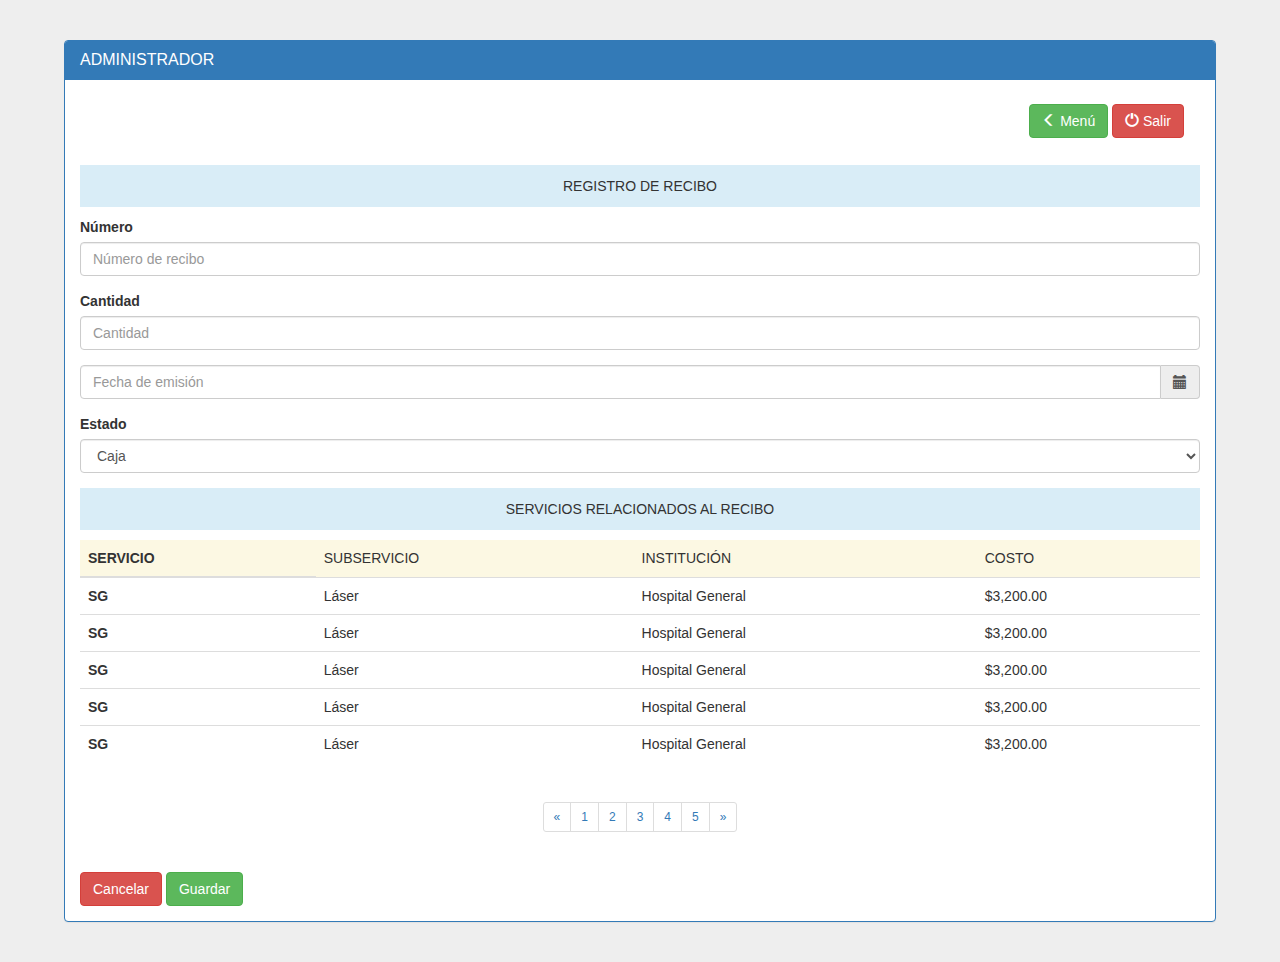
<file: recibo.html>
<!DOCTYPE html>
<html lang="en">
  <head>
    <meta charset="utf-8">
    <meta http-equiv="X-UA-Compatible" content="IE=edge">
    <meta name="viewport" content="width=device-width, initial-scale=1">
    <!-- The above 3 meta tags *must* come first in the head; any other head content must come *after* these tags -->
    <link rel="icon" type="image/png" href="images/adjuntar.png"/>
    <title>Patronato del Estado de Hidalgo</title>

    <!-- Bootstrap -->
    <link href="css/bootstrap.min.css" rel="stylesheet">
        <!-- Custom styles for this template -->
    <link href="css/signin.css" rel="stylesheet">
    <script type="text/javascript" src="js/jquery-3.1.0.min.js"></script>
    <script type="text/javascript" src="js/bootstrap.min.js"></script>
    <script type="text/javascript" src="js/bootstrap.js"></script>


    <!-- HTML5 shim and Respond.js for IE8 support of HTML5 elements and media queries -->
    <!-- WARNING: Respond.js doesn't work if you view the page via file:// -->
    <!--[if lt IE 9]>
      <script src="https://oss.maxcdn.com/html5shiv/3.7.3/html5shiv.min.js"></script>
      <script src="https://oss.maxcdn.com/respond/1.4.2/respond.min.js"></script>
    <![endif]-->
  </head>
  <body>
  <div class="panel panel-primary" style="width: 90%; margin:  0 auto;">
  <div class="panel-heading">
    <h3 class="panel-title"> ADMINISTRADOR</h3>
  </div>
  <div class="panel-body">
    <nav class="navbar navbar-default">
        <div class="container-fluid">
          <!-- Brand and toggle get grouped for better mobile display -->
          <div class="navbar-header">
            <button type="button" class="navbar-toggle collapsed" data-toggle="collapse" data-target="#bs-example-navbar-collapse-1" aria-expanded="false">
              <span class="sr-only">Toggle navigation</span>
              <span class="icon-bar"></span>
              <span class="icon-bar"></span>
              <span class="icon-bar"></span>
            </button>
          </div>

          <!-- Collect the nav links, forms, and other content for toggling -->
          <div class="collapse navbar-collapse" id="bs-example-navbar-collapse-1">
            <ul class="nav navbar-nav navbar-right">
            <div class="btn-group">
                <button type="button" class="btn btn-success" aria-haspopup="true" aria-expanded="false" onClick="location.href='menu.html'">
                <span class="glyphicon glyphicon-menu-left" aria-hidden="true"></span> Menú</button>  
            </div>            
            <div class="btn-group">
                <button type="button" class="btn btn-danger" aria-haspopup="true" aria-expanded="false" onClick="location.href='index.html'">
                <span class="glyphicon glyphicon-off" aria-hidden="true"></span> Salir</button>
            </div>
            </ul>
          </div><!-- /.navbar-collapse -->
        </div><!-- /.container-fluid -->
      </nav>
      <form>
        <p class="bg-info" style="padding:.8em; text-align:center;">REGISTRO DE RECIBO</p>
        <div class="form-group">
          <label for="exampleInputEmail1">Número</label>
          <input type="text" class="form-control" placeholder="Número de recibo">
        </div>
        <div class="form-group">
          <label for="exampleInputPassword1">Cantidad</label>
          <input type="number" class="form-control" placeholder="Cantidad">
        </div>
        <div class="form-group">
           <div class='input-group date' id='datetimepicker1'>
              <input type='text' class="form-control" placeholder="Fecha de emisión"/>
              <span class="input-group-addon">
                <span class="glyphicon glyphicon-calendar"></span>
              </span>
           </div>
         </div>
        <div class="form-group">
        <label for="exampleInputPassword1">Estado</label>
          <select class="form-control">
            <option>Caja</option>
            <option>Deposito a cuenta</option>
          </select>
        </div>
         <div class="form-group">
         <p class="bg-info" style="padding:.8em; text-align:center;">SERVICIOS RELACIONADOS AL RECIBO</p>
          <table class="table table-hover">
            <thead>
              <tr class="warning">
                <th>SERVICIO</th>
                <td>SUBSERVICIO</td>
                <td>INSTITUCIÓN</td>
                <td>COSTO</td>
              </tr>
             </thead>
             <tbody>
              <tr>
                <th>SG</th>
                <td>Láser</td>
                <td>Hospital General</td>
                <td>$3,200.00</td>
              </tr>
              <tr>
                <th>SG</th>
                <td>Láser</td>
                <td>Hospital General</td>
                <td>$3,200.00</td>
              </tr>
              <tr>
                <th>SG</th>
                <td>Láser</td>
                <td>Hospital General</td>
                <td>$3,200.00</td>
              </tr>
              <tr>
                <th>SG</th>
                <td>Láser</td>
                <td>Hospital General</td>
                <td>$3,200.00</td>
              </tr>
              <tr>
                <th>SG</th>
                <td>Láser</td>
                <td>Hospital General</td>
                <td>$3,200.00</td>
              </tr>                            
            </tbody> 
          </table>
            <nav aria-label="..." style="text-align: center;">
              <ul class="pagination pagination-sm">
                 <li>
                    <a href="#" aria-label="Previous">
                      <span aria-hidden="true">&laquo;</span>
                    </a>
                  </li>
                  <li><a href="#">1</a></li>
                  <li><a href="#">2</a></li>
                  <li><a href="#">3</a></li>
                  <li><a href="#">4</a></li>
                  <li><a href="#">5</a></li>
                   <li>
                      <a href="#" aria-label="Next">
                        <span aria-hidden="true">&raquo;</span>
                      </a>
                    </li>
              </ul>
            </nav>
        </div>
        <button type="button" class="btn btn-danger" aria-haspopup="true" aria-expanded="false">Cancelar</button>
        <button type="submit" class="btn btn-success">Guardar</button>
      </form>
      
  </div>
  </div>
  </body>
          <script type="text/javascript">
            $(function () {
                $('#datetimepicker1').datetimepicker();
            });
        </script>
</html>
</file>
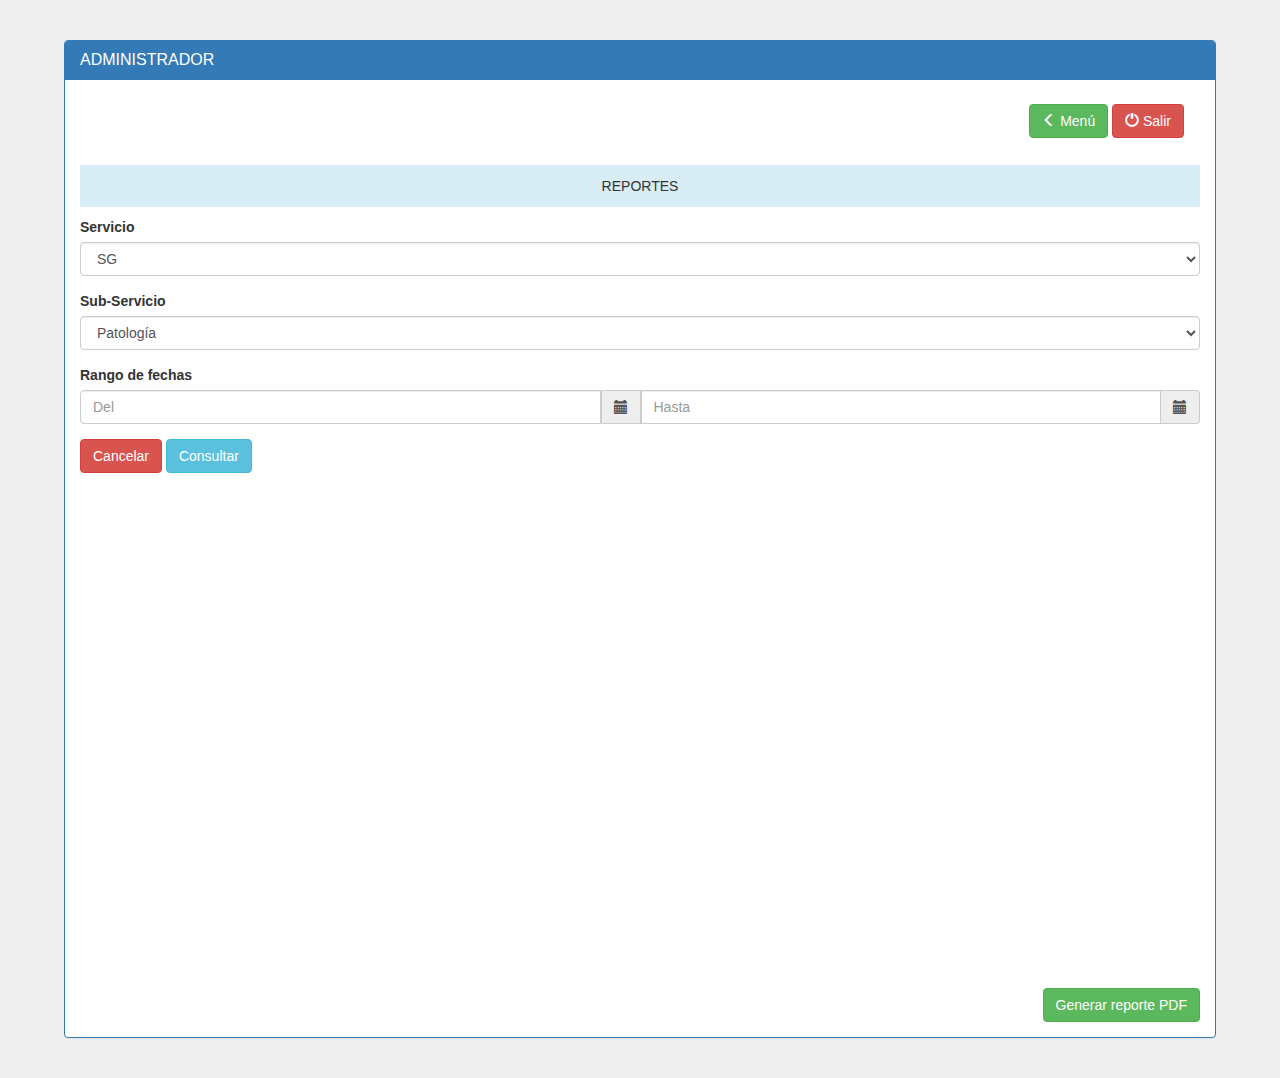
<file: reportes.html>
<!DOCTYPE html>
<html lang="en">
  <head>
    <meta charset="utf-8">
    <meta http-equiv="X-UA-Compatible" content="IE=edge">
    <meta name="viewport" content="width=device-width, initial-scale=1">
    <!-- The above 3 meta tags *must* come first in the head; any other head content must come *after* these tags -->
    <link rel="icon" type="image/png" href="images/adjuntar.png"/>
    <title>Patronato del Estado de Hidalgo</title>

    <!-- Bootstrap -->
    <link href="css/bootstrap.min.css" rel="stylesheet">
        <!-- Custom styles for this template -->
    <link href="css/signin.css" rel="stylesheet">
    <script type="text/javascript" src="js/jquery-3.1.0.min.js"></script>
    <script type="text/javascript" src="js/bootstrap.min.js"></script>
    <script type="text/javascript" src="js/bootstrap.js"></script>

    <script src="https://www.amcharts.com/lib/3/amcharts.js"></script>
    <script src="https://www.amcharts.com/lib/3/pie.js"></script>
    <script src="https://www.amcharts.com/lib/3/themes/light.js"></script>
    <script src="https://www.amcharts.com/lib/3/plugins/export/export.min.js"></script>
    <link rel="stylesheet" href="https://www.amcharts.com/lib/3/plugins/export/export.css" type="text/css" media="all" />
    <script type="text/javascript" src="js/dona.js"></script>
    <style>
      #chartdiv {
        width   : 100%;
        height    : 500px;
        font-size : 11px;
      }             
    </style>

    <!-- HTML5 shim and Respond.js for IE8 support of HTML5 elements and media queries -->
    <!-- WARNING: Respond.js doesn't work if you view the page via file:// -->
    <!--[if lt IE 9]>
      <script src="https://oss.maxcdn.com/html5shiv/3.7.3/html5shiv.min.js"></script>
      <script src="https://oss.maxcdn.com/respond/1.4.2/respond.min.js"></script>
    <![endif]-->
  </head>
  <body>
  <div class="panel panel-primary" style="width: 90%; margin:  0 auto;">
  <div class="panel-heading">
    <h3 class="panel-title"> ADMINISTRADOR</h3>
  </div>
  <div class="panel-body">
    <nav class="navbar navbar-default">
        <div class="container-fluid">
          <!-- Brand and toggle get grouped for better mobile display -->
          <div class="navbar-header">
            <button type="button" class="navbar-toggle collapsed" data-toggle="collapse" data-target="#bs-example-navbar-collapse-1" aria-expanded="false">
              <span class="sr-only">Toggle navigation</span>
              <span class="icon-bar"></span>
              <span class="icon-bar"></span>
              <span class="icon-bar"></span>
            </button>
          </div>

          <!-- Collect the nav links, forms, and other content for toggling -->
          <div class="collapse navbar-collapse" id="bs-example-navbar-collapse-1">
            <ul class="nav navbar-nav navbar-right">
            <div class="btn-group">
                <button type="button" class="btn btn-success" aria-haspopup="true" aria-expanded="false" onClick="location.href='menu.html'">
                <span class="glyphicon glyphicon-menu-left" aria-hidden="true"></span> Menú</button>  
            </div>            
            <div class="btn-group">
                <button type="button" class="btn btn-danger" aria-haspopup="true" aria-expanded="false" onClick="location.href='index.html'">
                <span class="glyphicon glyphicon-off" aria-hidden="true"></span> Salir</button>
            </div>
            </ul>
          </div><!-- /.navbar-collapse -->
        </div><!-- /.container-fluid -->
      </nav>
      <form>
        <p class="bg-info" style="padding:.8em; text-align:center;">REPORTES</p>
        <div class="form-group">
        <label for="exampleInputPassword1">Servicio</label>
          <select class="form-control">
            <option>SG</option>
          </select>
        </div>
        <div class="form-group">
        <label for="exampleInputPassword1">Sub-Servicio</label>
          <select class="form-control">
            <option>Patología</option>
            <option>Láser</option>
            <option>Avastín</option>
            <option>Biopsias</option>
            <option>Broncoscopia</option>
          </select>
        </div>
        <div class="form-group">
          <label for="exampleInputEmail1">Rango de fechas</label>
             <div class='input-group date' id='datetimepicker1'>
                <input type='text' class="form-control" placeholder="Del"/>
                <span class="input-group-addon">
                  <span class="glyphicon glyphicon-calendar"></span>
                </span>
                 <input type='text' class="form-control" placeholder="Hasta"/>
                <span class="input-group-addon">
                  <span class="glyphicon glyphicon-calendar"></span>
                </span>             
             </div>
        </div>
        <div class="form-group">
          <button type="button" class="btn btn-danger" aria-haspopup="true" aria-expanded="false">Cancelar</button>
          <button type="submit" class="btn btn-info">Consultar</button>
        </div> 
        <div id="chartdiv"></div>
        <button type="submit" class="btn btn-success" style="float: right">Generar reporte PDF</button>
      </form>
  </div>
  </div>
  </body>
</html>
</file>
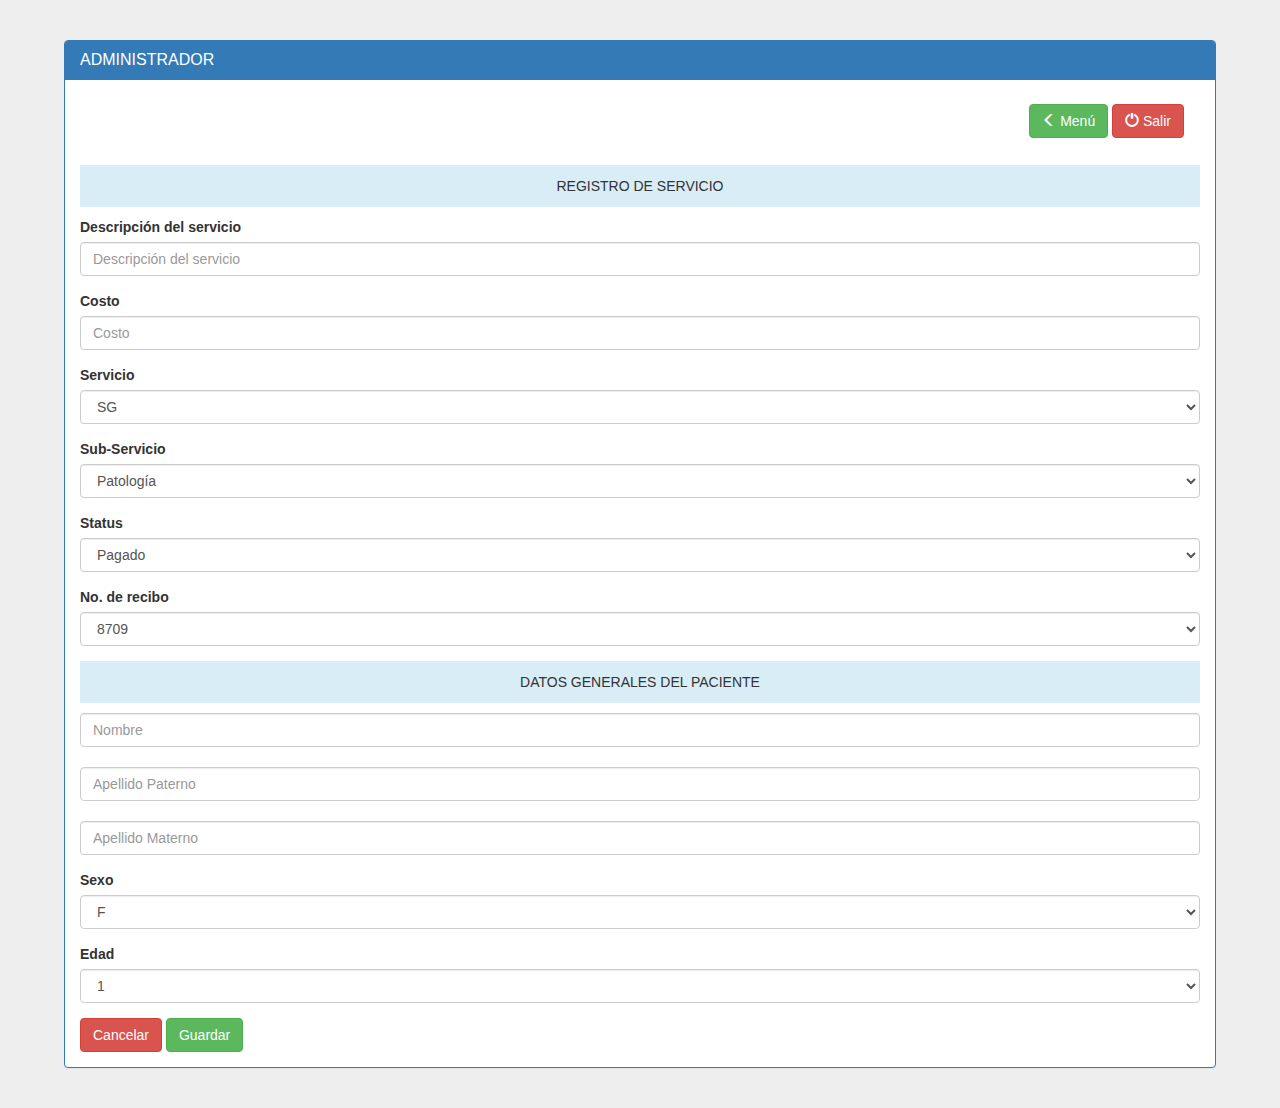
<file: servicio.html>
<!DOCTYPE html>
<html lang="en">
  <head>
    <meta charset="utf-8">
    <meta http-equiv="X-UA-Compatible" content="IE=edge">
    <meta name="viewport" content="width=device-width, initial-scale=1">
    <!-- The above 3 meta tags *must* come first in the head; any other head content must come *after* these tags -->
    <link rel="icon" type="image/png" href="images/adjuntar.png"/>
    <title>Patronato del Estado de Hidalgo</title>

    <!-- Bootstrap -->
    <link href="css/bootstrap.min.css" rel="stylesheet">
        <!-- Custom styles for this template -->
    <link href="css/signin.css" rel="stylesheet">
    <script type="text/javascript" src="js/jquery-3.1.0.min.js"></script>
    <script type="text/javascript" src="js/bootstrap.min.js"></script>
    <script type="text/javascript" src="js/bootstrap.js"></script>


    <!-- HTML5 shim and Respond.js for IE8 support of HTML5 elements and media queries -->
    <!-- WARNING: Respond.js doesn't work if you view the page via file:// -->
    <!--[if lt IE 9]>
      <script src="https://oss.maxcdn.com/html5shiv/3.7.3/html5shiv.min.js"></script>
      <script src="https://oss.maxcdn.com/respond/1.4.2/respond.min.js"></script>
    <![endif]-->
  </head>
  <body>
  <div class="panel panel-primary" style="width: 90%; margin:  0 auto;">
  <div class="panel-heading">
    <h3 class="panel-title"> ADMINISTRADOR</h3>
  </div>
  <div class="panel-body">
    <nav class="navbar navbar-default">
        <div class="container-fluid">
          <!-- Brand and toggle get grouped for better mobile display -->
          <div class="navbar-header">
            <button type="button" class="navbar-toggle collapsed" data-toggle="collapse" data-target="#bs-example-navbar-collapse-1" aria-expanded="false">
              <span class="sr-only">Toggle navigation</span>
              <span class="icon-bar"></span>
              <span class="icon-bar"></span>
              <span class="icon-bar"></span>
            </button>
          </div>

          <!-- Collect the nav links, forms, and other content for toggling -->
          <div class="collapse navbar-collapse" id="bs-example-navbar-collapse-1">
            <ul class="nav navbar-nav navbar-right">
            <div class="btn-group">
                <button type="button" class="btn btn-success" aria-haspopup="true" aria-expanded="false" onClick="location.href='menu.html'">
                <span class="glyphicon glyphicon-menu-left" aria-hidden="true"></span> Menú</button>  
            </div>            
            <div class="btn-group">
                <button type="button" class="btn btn-danger" aria-haspopup="true" aria-expanded="false" onClick="location.href='index.html'">
                <span class="glyphicon glyphicon-off" aria-hidden="true"></span> Salir</button>
            </div>
            </ul>
          </div><!-- /.navbar-collapse -->
        </div><!-- /.container-fluid -->
      </nav>

      <form>
        <p class="bg-info" style="padding:.8em; text-align:center;">REGISTRO DE SERVICIO</p>
        <div class="form-group">
          <label for="exampleInputEmail1">Descripción del servicio</label>
          <input type="text" class="form-control" placeholder="Descripción del servicio">
        </div>
        <div class="form-group">
          <label for="exampleInputPassword1">Costo</label>
          <input type="number" class="form-control" placeholder="Costo">
        </div>
        <div class="form-group">
        <label for="exampleInputPassword1">Servicio</label>
          <select class="form-control">
            <option>SG</option>
          </select>
        </div>
        <div class="form-group">
        <label for="exampleInputPassword1">Sub-Servicio</label>
          <select class="form-control">
            <option>Patología</option>
            <option>Láser</option>
            <option>Avastín</option>
            <option>Biopsias</option>
            <option>Broncoscopia</option>
          </select>
        </div>
        <div class="form-group">
        <label for="exampleInputPassword1">Status</label>
          <select class="form-control">
            <option>Pagado</option>
            <option>Pendiente</option>
          </select>
        </div>
        <div class="form-group">
        <label for="exampleInputPassword1">No. de recibo</label>
          <select class="form-control">
            <option>8709</option>
            <option>4562</option>
            <option>3212</option>
            <option>6547</option>
            <option>8789</option>
          </select>
        </div>
        <p class="bg-info" style="padding:.8em; text-align:center;">DATOS GENERALES DEL PACIENTE</p>
        <div class="form-group">
          <input type="text" class="form-control" placeholder="Nombre"><br>
          <input type="text" class="form-control" placeholder="Apellido Paterno"><br>
          <input type="text" class="form-control" placeholder="Apellido Materno">
        </div>
        <div class="form-group">
        <label for="exampleInputPassword1">Sexo</label>
          <select class="form-control">
            <option>F</option>
            <option>M</option>
          </select>
        </div>
        <div class="form-group">
        <label for="exampleInputPassword1">Edad</label>
          <select class="form-control">
            <option>1</option>
            <option>...</option>
            <option>99</option>
          </select>
        </div>
        <button type="button" class="btn btn-danger" aria-haspopup="true" aria-expanded="false">Cancelar</button>
        <button type="submit" class="btn btn-success">Guardar</button>
      </form>
      
  </div>
  </div>
  </body>
</html>
</file>
<file: css/signin.css>
body {
  padding-top: 40px;
  padding-bottom: 40px;
  background-color: #eee;
}

.form-signin {
  max-width: 330px;
  padding: 15px;
  margin: 0 auto;
}
.form-sign {
  padding: 15px;
  margin: 0 auto;
}
.form-signin .form-signin-heading,
.form-signin .checkbox {
  margin-bottom: 10px;
  text-align: center;
}
.form-signin .checkbox {
  font-weight: normal;
}
.form-signin .form-control {
  position: relative;
  height: auto;
  -webkit-box-sizing: border-box;
     -moz-box-sizing: border-box;
          box-sizing: border-box;
  padding: 10px;
  font-size: 16px;
}
.form-signin .form-control:focus {
  z-index: 2;
}
.form-signin input[type="email"] {
  margin-bottom: -1px;
  border-bottom-right-radius: 0;
  border-bottom-left-radius: 0;
}
.form-signin input[type="password"] {
  margin-bottom: 10px;
  border-top-left-radius: 0;
  border-top-right-radius: 0;
}

.btn-menu {
    color: #fff;
    background-color: #337ab7;
    border-color: #fff;
}
</file>
